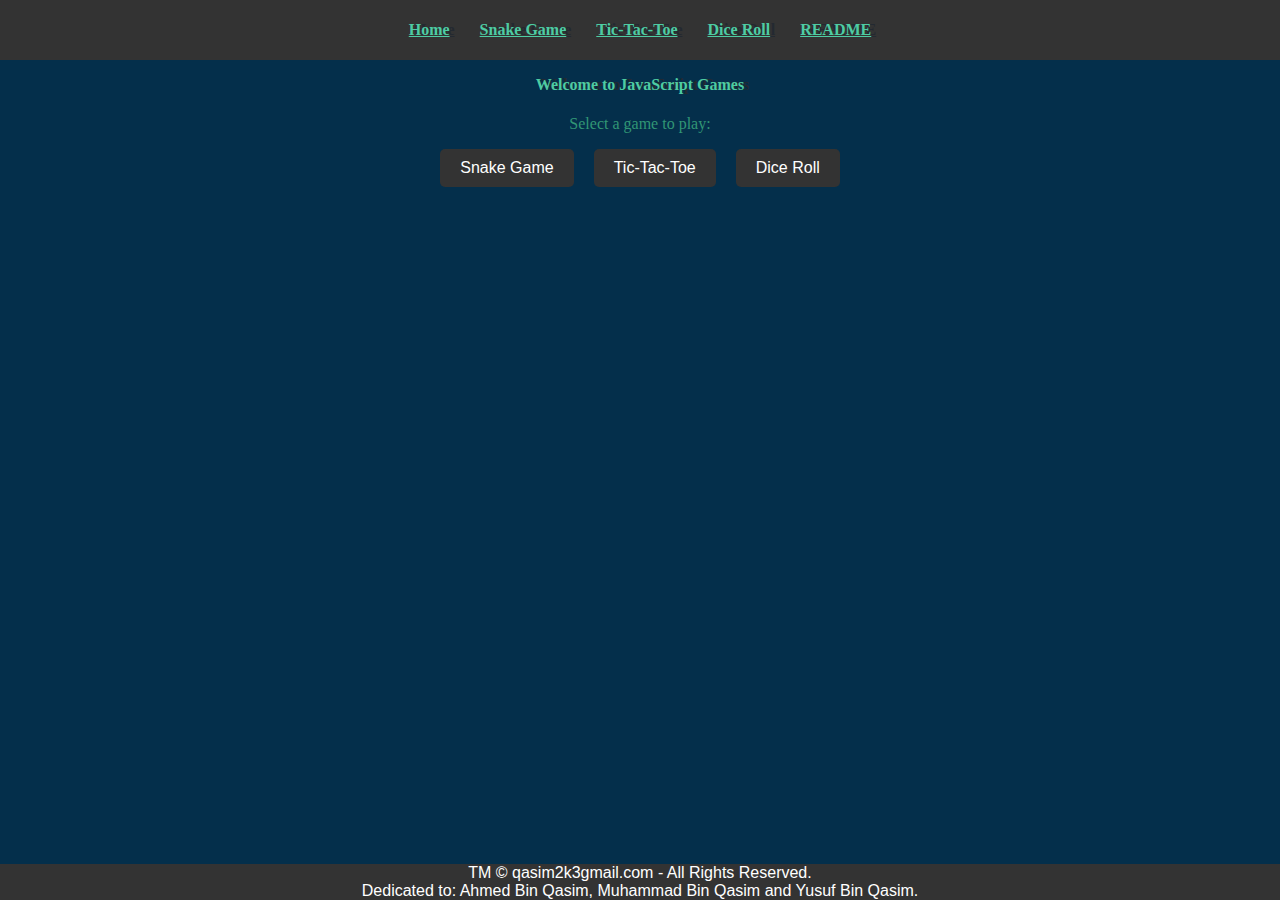
<file: index.html>
<!DOCTYPE html>
<html lang="en">
<head>
    <meta charset="UTF-8">
    <meta name="viewport" content="width=device-width, initial-scale=1.0">
    <title>JavaScript Games</title>
    <link rel="stylesheet" href="styles.css">
</head>
<body>
    <header>
        <nav>
            <ul>
                <li><a href="index.html">Home</a></li>
                <li><a href="snake.html">Snake Game</a></li>
                <li><a href="tic-tac-toe.html">Tic-Tac-Toe</a></li>
		<li><a href="dice_game.html">Dice Roll</a></li>    
                <li><a href="README.html">README</a></li>
            </ul>
        </nav>
    </header>
    <main>
        <h1>Welcome to JavaScript Games</h1>
        <p>Select a game to play:</p>
        <div class="game-links">
            <a href="snake.html" class="game-link">Snake Game</a>
            <a href="tic-tac-toe.html" class="game-link">Tic-Tac-Toe</a>
	    <a href="dice_game.html" class="game-link">Dice Roll</a>	
        </div>
    </main>
    <footer>
        TM &copy; qasim2k3gmail.com - All Rights Reserved. <br>
	Dedicated to:	Ahmed Bin Qasim, Muhammad Bin Qasim and Yusuf Bin Qasim.
    </footer>
</body>
</html>
</file>
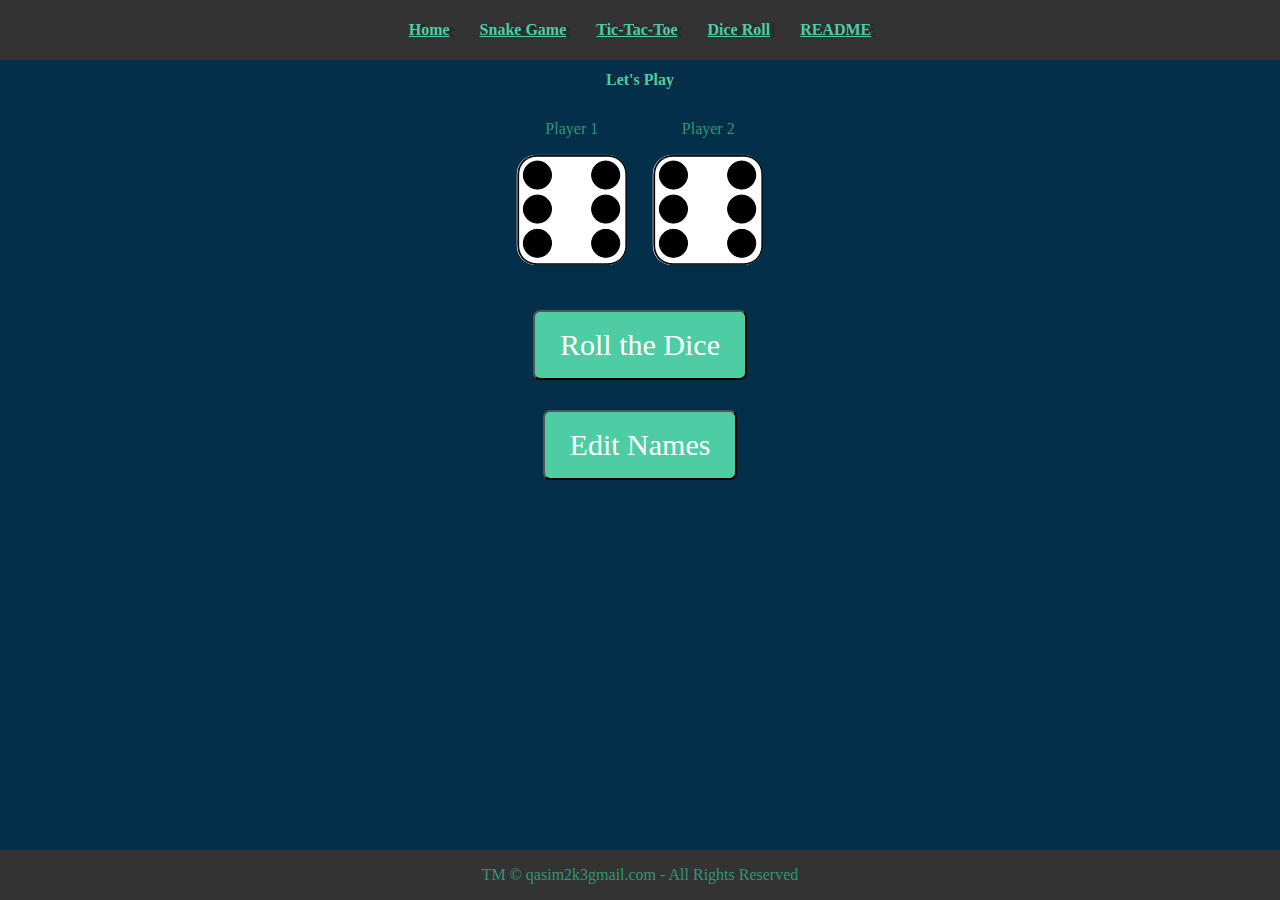
<file: dice_game.html>
<!DOCTYPE html>
<html lang="en">
  
<head>
    <meta charset="UTF-8">
    <meta name="viewport" content="width=device-width, initial-scale=1.0">
    <title>Snake Game</title>
    <link rel="stylesheet" href="styles.css">
  
  </head>
  
<body>
  <header>
        <nav>
            <ul>
                <li><a href="index.html">Home</a></li>
                <li><a href="snake.html">Snake Game</a></li>
                <li><a href="tic-tac-toe.html">Tic-Tac-Toe</a></li>
		            <li><a href="dice_game.html">Dice Roll</a></li>    
                <li><a href="README.html">README</a></li>
            </ul>
        </nav>
    </header>
    <div class="container">
        <h1>Let's Play</h1>
  
        <div class="dice">
            <p class="Player1">Player 1</p>
            <img class="img1" src="images/dice6.png">
        </div>
  
        <div class="dice">
            <p class="Player2">Player 2</p>
            <img class="img2" src="images/dice6.png">
        </div>
    </div>
  
    <div class="container bottom">
        <button type="button" class="butn"
            onClick="rollTheDice()">
            Roll the Dice
        </button>
    </div>
    <div class="container bottom">
        <button type="button" class="butn"
            onClick="editNames()">
            Edit Names
        </button>
    </div>
  
    <script>
  
        // Player name
        var player1 = "Player 1";
        var player2 = "Player 2";
  
        // Function to change the player name
        function editNames() {
            player1 = prompt("Change Player1 name");
            player2 = prompt("Change player2 name");
  
            document.querySelector("p.Player1")
                            .innerHTML = player1;
                              
            document.querySelector("p.Player2")
                            .innerHTML = player2;
        }
  
        // Function to roll the dice
        function rollTheDice() {
            setTimeout(function () {
                var randomNumber1 = Math.floor(Math.random() * 6) + 1;
                var randomNumber2 = Math.floor(Math.random() * 6) + 1;
  
                document.querySelector(".img1").setAttribute("src",
                    "images/dice" + randomNumber1 + ".png");
  
                document.querySelector(".img2").setAttribute("src",
                    "images/dice" + randomNumber2 + ".png");
  
                if (randomNumber1 === randomNumber2) {
                    document.querySelector("h1").innerHTML = "Draw!";
                }
  
                else if (randomNumber1 < randomNumber2) {
                    document.querySelector("h1").innerHTML
                        = (player2 + " WINS!");
                }
  
                else {
                    document.querySelector("h1").innerHTML
                        = (player1 + " WINS!");
                }
            }, 2500);
        }
    </script>
<footer>
        <p>TM &copy; qasim2k3gmail.com - All Rights Reserved</p>
    </footer>
</body>
</html>
</file>
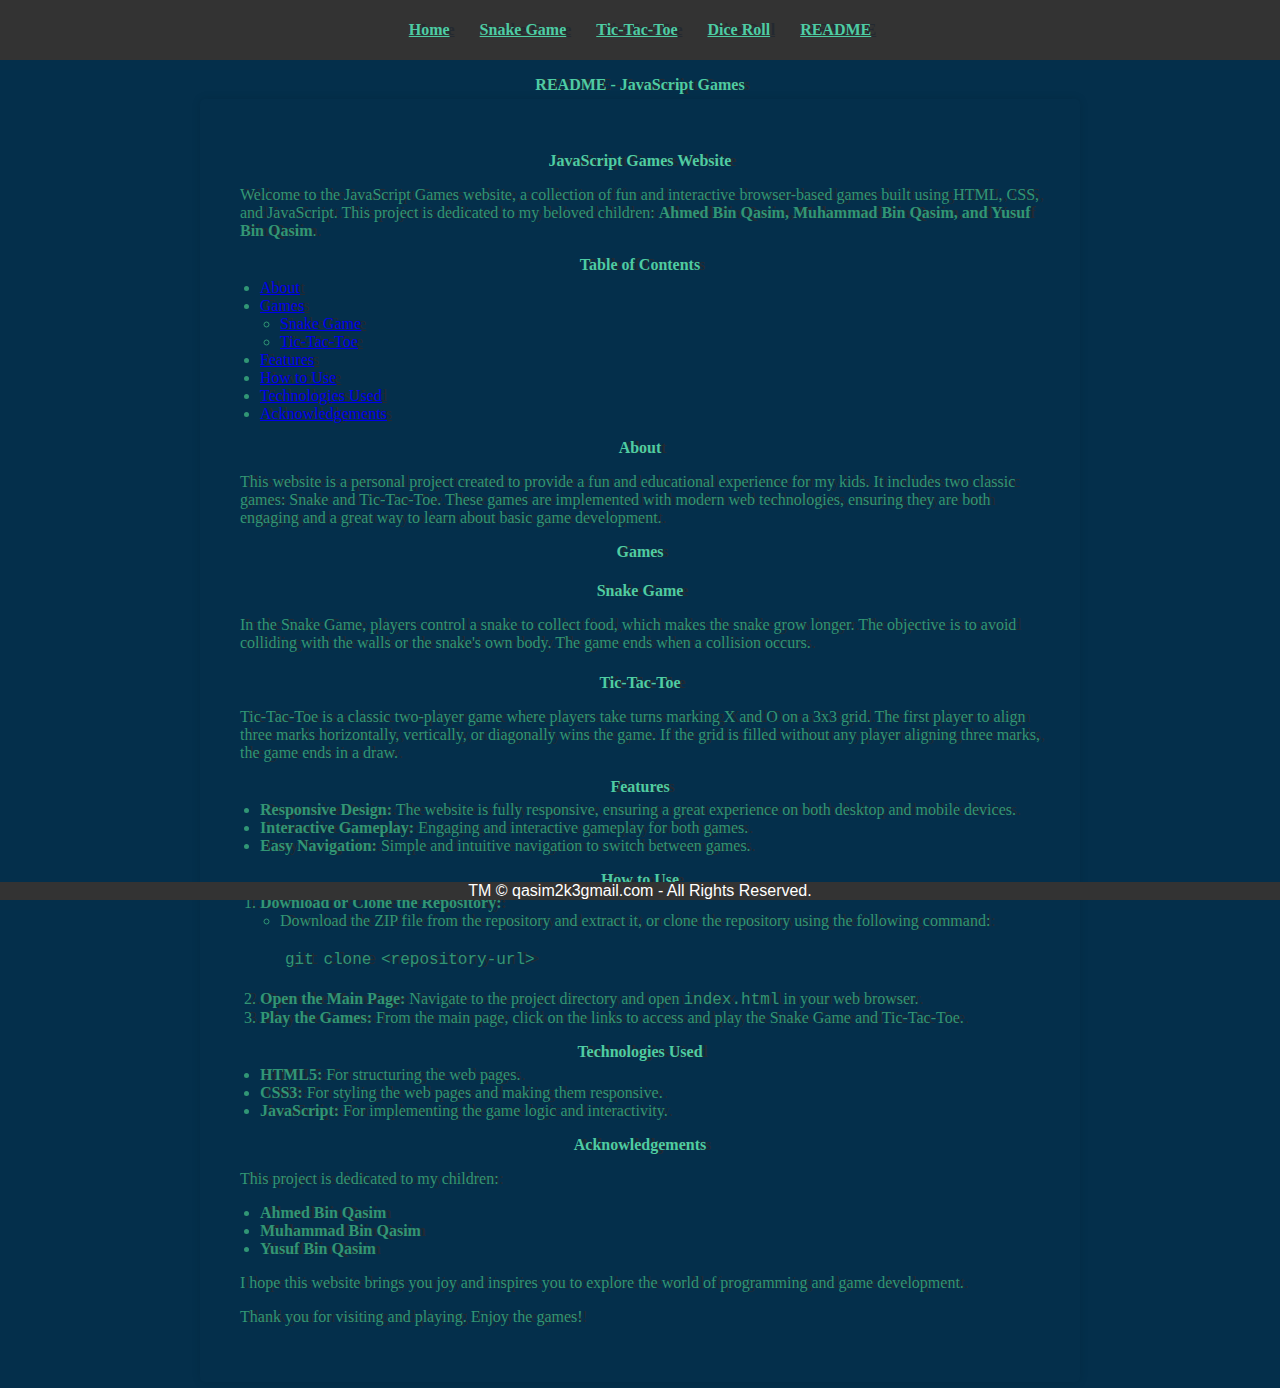
<file: README.html>
<!DOCTYPE html>
<html lang="en">
<head>
    <meta charset="UTF-8">
    <meta name="viewport" content="width=device-width, initial-scale=1.0">
    <title>README - JavaScript Games</title>
    <link rel="stylesheet" href="styles.css">
</head>
<body>
    <header>
        <nav>
            <ul>
                <li><a href="index.html">Home</a></li>
                <li><a href="snake.html">Snake Game</a></li>
                <li><a href="tic-tac-toe.html">Tic-Tac-Toe</a></li>
	        <li><a href="dice_game.html">Dice Roll</a></li>    
                <li><a href="README.html">README</a></li>
            </ul>
        </nav>
    </header>
    <main>
        <h1>README - JavaScript Games</h1>
        <article>
	    <h2>JavaScript Games Website</h2>
            <p>Welcome to the JavaScript Games website, a collection of fun and interactive browser-based games built using HTML, CSS, and JavaScript. This project is dedicated to my beloved children: <strong>Ahmed Bin Qasim, Muhammad Bin Qasim, and Yusuf Bin Qasim</strong>.</p>

            <h3>Table of Contents</h3>
            <ul>
                <li><a href="#about">About</a></li>
                <li><a href="#games">Games</a>
                    <ul>
                        <li><a href="#snake-game">Snake Game</a></li>
                        <li><a href="#tic-tac-toe">Tic-Tac-Toe</a></li>
                    </ul>
                </li>
                <li><a href="#features">Features</a></li>
                <li><a href="#how-to-use">How to Use</a></li>
                <li><a href="#technologies-used">Technologies Used</a></li>
                <li><a href="#acknowledgements">Acknowledgements</a></li>
            </ul>

            <h3 id="about">About</h3>
            <p>This website is a personal project created to provide a fun and educational experience for my kids. It includes two classic games: Snake and Tic-Tac-Toe. These games are implemented with modern web technologies, ensuring they are both engaging and a great way to learn about basic game development.</p>

            <h3 id="games">Games</h3>
            <h4 id="snake-game">Snake Game</h4>
            <p>In the Snake Game, players control a snake to collect food, which makes the snake grow longer. The objective is to avoid colliding with the walls or the snake's own body. The game ends when a collision occurs.</p>

            <h4 id="tic-tac-toe">Tic-Tac-Toe</h4>
            <p>Tic-Tac-Toe is a classic two-player game where players take turns marking X and O on a 3x3 grid. The first player to align three marks horizontally, vertically, or diagonally wins the game. If the grid is filled without any player aligning three marks, the game ends in a draw.</p>

            <h3 id="features">Features</h3>
            <ul>
                <li><strong>Responsive Design:</strong> The website is fully responsive, ensuring a great experience on both desktop and mobile devices.</li>
                <li><strong>Interactive Gameplay:</strong> Engaging and interactive gameplay for both games.</li>
                <li><strong>Easy Navigation:</strong> Simple and intuitive navigation to switch between games.</li>
            </ul>

            <h3 id="how-to-use">How to Use</h3>
            <ol>
                <li><strong>Download or Clone the Repository:</strong> 
                    <ul>
                        <li>Download the ZIP file from the repository and extract it, or clone the repository using the following command:
                            <pre><code>git clone &lt;repository-url&gt;</code></pre>
                        </li>
                    </ul>
                </li>
                <li><strong>Open the Main Page:</strong> Navigate to the project directory and open <code>index.html</code> in your web browser.</li>
                <li><strong>Play the Games:</strong> From the main page, click on the links to access and play the Snake Game and Tic-Tac-Toe.</li>
            </ol>

            <h3 id="technologies-used">Technologies Used</h3>
            <ul>
                <li><strong>HTML5:</strong> For structuring the web pages.</li>
                <li><strong>CSS3:</strong> For styling the web pages and making them responsive.</li>
                <li><strong>JavaScript:</strong> For implementing the game logic and interactivity.</li>
            </ul>

            <h3 id="acknowledgements">Acknowledgements</h3>
            <p>This project is dedicated to my children:</p>
            <ul>
                <li><strong>Ahmed Bin Qasim</strong></li>
                <li><strong>Muhammad Bin Qasim</strong></li>
                <li><strong>Yusuf Bin Qasim</strong></li>
            </ul>
            <p>I hope this website brings you joy and inspires you to explore the world of programming and game development.</p>

            <p>Thank you for visiting and playing. Enjoy the games!</p>
        </article>
    </main>
    <footer>
        TM &copy; qasim2k3gmail.com - All Rights Reserved.
    </footer>
</body>
</html>
</file>
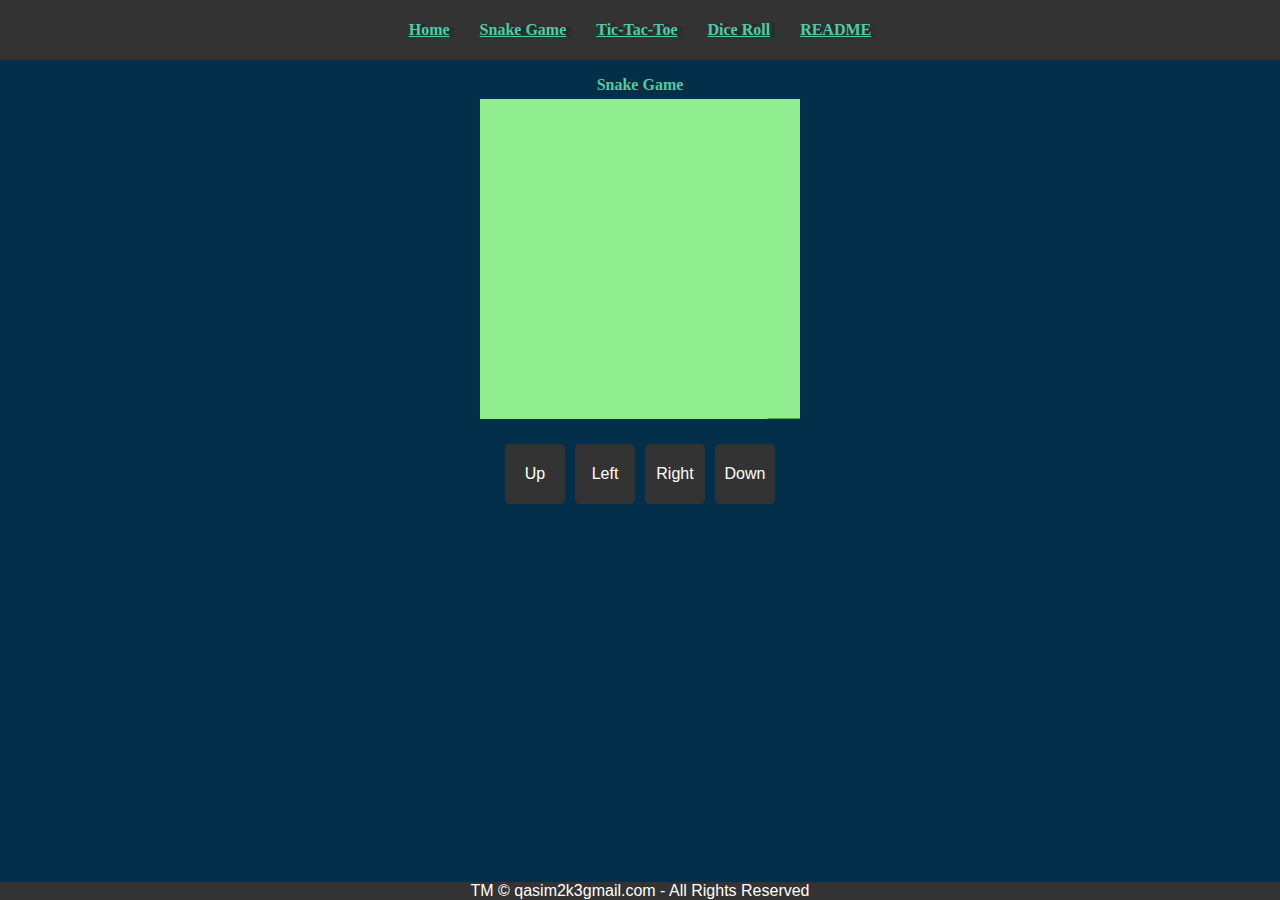
<file: snake.html>
<!DOCTYPE html>
<html lang="en">
<head>
    <meta charset="UTF-8">
    <meta name="viewport" content="width=device-width, initial-scale=1.0">
    <title>Snake Game</title>
    <link rel="stylesheet" href="styles.css">
    <script defer src="snake.js"></script>
</head>
<body>
    <header>
        <nav>
            <ul>
                <li><a href="index.html">Home</a></li>
                <li><a href="snake.html">Snake Game</a></li>
                <li><a href="tic-tac-toe.html">Tic-Tac-Toe</a></li>
	        	<li><a href="dice_game.html">Dice Roll</a></li>    
                <li><a href="README.html">README</a></li>
            </ul>
        </nav>
    </header>
    <main>
	<h1>Snake Game</h1>
        <canvas id="gameCanvas" width="320" height="320"></canvas>
        <div id="controls">
            <button id="up" class="control-button">Up</button>
            <div class="control-row">
                <button id="left" class="control-button">Left</button>
                <button id="right" class="control-button">Right</button>
            </div>
            <button id="down" class="control-button">Down</button>
        </div>
    </main>
    <footer>
        TM &copy; qasim2k3gmail.com - All Rights Reserved
    </footer>
</body>
</html>
</file>
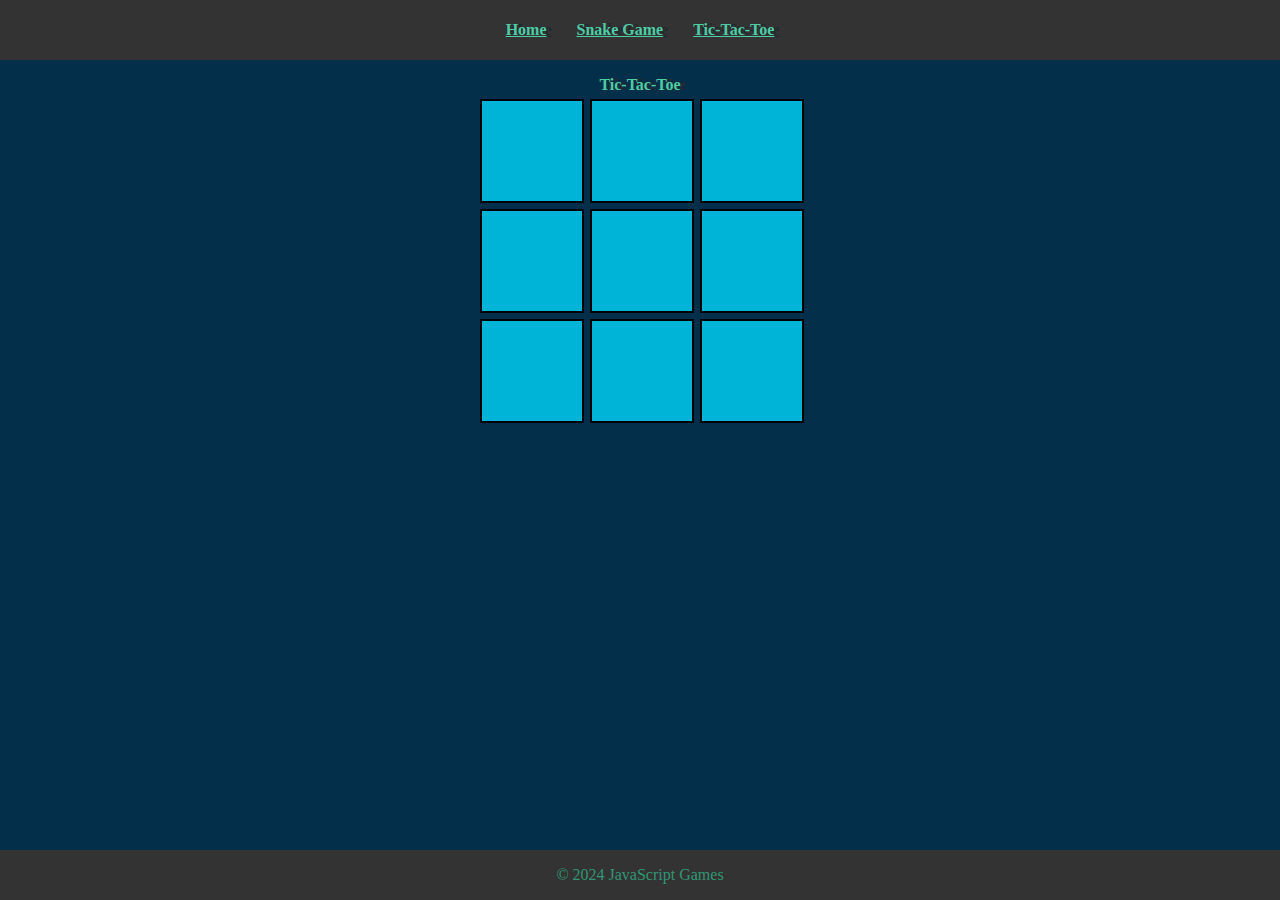
<file: tic-tac-toe.html>
<!DOCTYPE html>
<html lang="en">
<head>
    <meta charset="UTF-8">
    <meta name="viewport" content="width=device-width, initial-scale=1.0">
    <title>Tic-Tac-Toe</title>
    <link rel="stylesheet" href="styles.css">
</head>
<body>
    <header>
        <nav>
            <ul>
                <li><a href="index.html">Home</a></li>
                <li><a href="snake.html">Snake Game</a></li>
                <li><a href="tic-tac-toe.html">Tic-Tac-Toe</a></li>
            </ul>
        </nav>
    </header>
    <main>
        <h1>Tic-Tac-Toe</h1>
        <div id="game">
            <div class="cell" data-cell></div>
            <div class="cell" data-cell></div>
            <div class="cell" data-cell></div>
            <div class="cell" data-cell></div>
            <div class="cell" data-cell></div>
            <div class="cell" data-cell></div>
            <div class="cell" data-cell></div>
            <div class="cell" data-cell></div>
            <div class="cell" data-cell></div>
        </div>
        <script src="tic-tac-toe.js"></script>
    </main>
    <footer>
        <p>&copy; 2024 JavaScript Games</p>
    </footer>
</body>
</html>
</file>
<file: styles.css>
.container {
            width: 70%;
            margin: auto;
            text-align: center;
        }
  
        .dice {
            text-align: center;
            display: inline-block;
            margin: 10px;
        }
  
       img {
            width: 100%;
        }
  
        .bottom {
            padding-top: 30px;
        }
  
        .butn {
            background: #4ecca3;
            font-family: "Indie Flower", cursive;
            border-radius: 7px;
            color: #ffff;
            font-size: 30px;
            padding: 16px 25px 16px 25px;
            text-decoration: none;
        }
  
        .butn:hover {
            background: #232931;
            text-decoration: none;
        }
body {
    margin: 0;
    font-family: Arial, sans-serif;
    background-color: #042f4b;
    color: #333;
}

header {
    background-color: #333;
    color: #fff;
    padding: 5px 0;
}

nav ul {
            list-style: none;
            padding: 0;
            display: flex;
            justify-content: center;
            font-family: "Lobster", cursive;
            text-shadow: 5px 0 #232931;
            font-size: 1rem;
            color: #4ecca3;
}

nav ul li {
            margin: 0 15px;
            font-family: "Lobster", cursive;
            text-shadow: 5px 0 #232931;
            font-size: 1rem;
            color: #4ecca3;
            text-decoration: none;
}

nav ul li a:link {
            font-weight: bold;
            font-family: "Lobster", cursive;
            text-shadow: 5px 0 #232931;
            font-size: 1rem;
            color: #4ecca3;
}
nav ul li a:visited {
            font-weight: bold;
            font-family: "Lobster", cursive;
            text-shadow: 5px 0 #232931;
            font-size: 1rem;
            color: #FFFF00;
}

nav ul li a:hover {
    text-decoration: underline;
}

main {
    display: flex;
    flex-direction: column;
    align-items: center;
    padding: 5px;
}

h1, h2, h3, h4 {
            margin-bottom: 5px;
            font-family: "Lobster", cursive;
            text-shadow: 5px 0 #232931;
            font-size: 1rem;
            color: #4ecca3;
            text-align: center;
        }

article {
    max-width: 800px;
    width: 100%;
    padding: 40px;
    border-radius: 5px;
    box-shadow: 0 0 10px rgba(0, 0, 0, 0.1);
    font-family: "Lobster", cursive;
    text-shadow: 5px 0 #232931;
    font-size: 1rem;
    color: #4ecca3;
}

article ul, article ol {
    font-family: "Lobster", cursive;
    text-shadow: 5px 0 #232931;
    font-size: 1rem;
    color: #319675;
    margin: 0;
    padding: 0;
    padding-left: 20px;
    }

article pre {
    padding: 5px;
    border-radius: 5px;
    overflow-x: auto;
}
 p {
            font-size: 1rem;
            color: #319675;
            font-family: "Indie Flower", cursive;
        }

footer {
    background-color: #333;
    color: #fff;
    text-align: center;
    position: fixed;
    bottom: 0;
    width: 100%;
}

#game {
    display: grid;
    grid-template-columns: repeat(3, 100px);
    grid-template-rows: repeat(3, 100px);
    gap: 10px;
}

.cell {
    width: 100px;
    height: 100px;
    display: flex;
    justify-content: center;
    align-items: center;
    font-size: 3em;
    background-color: #00b4d8;
    border: 2px solid #000;
    cursor: pointer;
}

.cell:hover {
    background-color: #f0f0f0;
}

.game-links {
    display: flex;
    gap: 20px;
}

.game-link {
    padding: 10px 20px;
    background-color: #333;
    color: #fff;
    text-decoration: none;
    border-radius: 5px;
    transition: background-color 0.3s;
}

.game-link:hover {
    background-color: #555;
}
#controls {
    display: flex;
    justify-content: center;
    align-items: center;
    margin-top: 20px;
}
.control-row {
    display: flex;
}
.control-button {
    width: 60px;
    height: 60px;
    margin: 5px;
    font-size: 16px;
    border: none;
    border-radius: 5px;
    background-color: #333;
    color: #fff;
    cursor: pointer;
}

.control-button:hover {
    background-color: #555;
}
</file>
